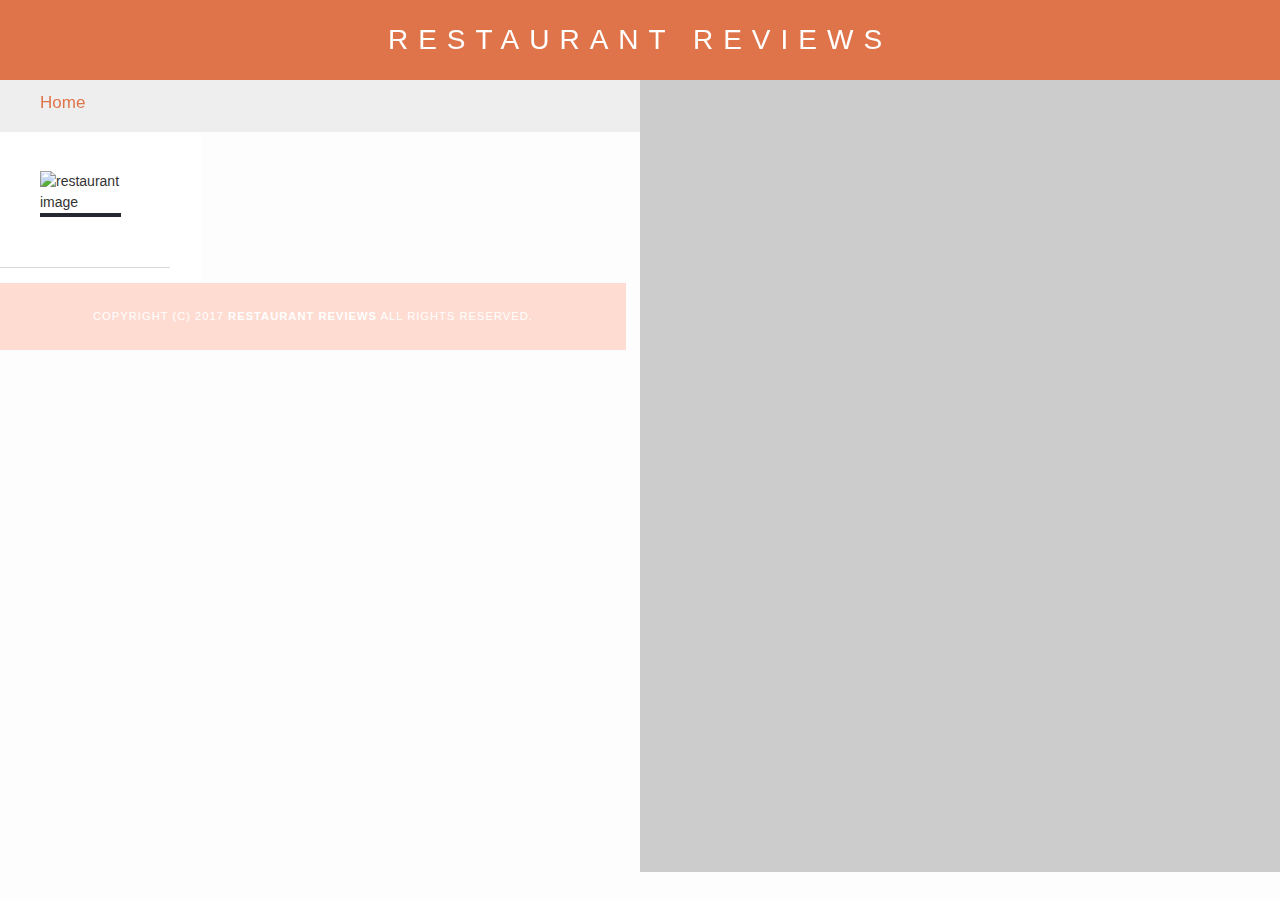
<file: restaurant.html>
<!DOCTYPE html>
<html>

<head>
  <!-- Normalize.css for better cross-browser consistency -->
  <link rel="stylesheet" src="//normalize-css.googlecode.com/svn/trunk/normalize.css" />
  <!-- Main CSS file -->
  <link rel="stylesheet" href="css/styles.css" type="text/css">
  <link rel="stylesheet" href="https://unpkg.com/leaflet@1.3.1/dist/leaflet.css" integrity="sha512-Rksm5RenBEKSKFjgI3a41vrjkw4EVPlJ3+OiI65vTjIdo9brlAacEuKOiQ5OFh7cOI1bkDwLqdLw3Zg0cRJAAQ==" crossorigin=""/>
  <meta name="viewport" content="width=device-width, initial-scale=1">
  <title>Restaurant Info</title>
</head>

<body class="inside">
  <!-- Beginning header -->
  <header>
    <!-- Beginning nav -->
    <nav>
      <h1><a href="/">Restaurant Reviews</a></h1>
    </nav>
    <!-- Beginning breadcrumb -->
    <ul id="breadcrumb" >
      <li><a href="/">Home</a></li>
    </ul>
    <!-- End breadcrumb -->
    <!-- End nav -->
  </header>
  <!-- End header -->

  <!-- Beginning main -->
  <main id="maincontent">
    <!-- Beginning map -->
    <section id="map-container" aria-label="restaurant map" role="application">
      <div id="map"></div>
    </section>
    <!-- End map -->
    <!-- Beginning restaurant -->
    <section id="restaurant-container" tabindex="0" aria-label="restaurant information">
      <h2 id="restaurant-name"></h2>
      <img id="restaurant-img" alt="restaurant image">
      <p id="restaurant-cuisine"></p>
      <p id="restaurant-address"></p>
      <table id="restaurant-hours"></table>
    </section>
    <!-- end restaurant -->
    <!-- Beginning reviews -->
    <section id="reviews-container">
      <ul id="reviews-list" tabindex="0"></ul>
    </section>
    <!-- End reviews -->
  </main>
  <!-- End main -->

  <!-- Beginning footer -->
  <footer id="footer">
    Copyright (c) 2017 <a href="/"><strong>Restaurant Reviews</strong></a> All Rights Reserved.
  </footer>
  <!-- End footer -->
  <script src="https://unpkg.com/leaflet@1.3.1/dist/leaflet.js" integrity="sha512-/Nsx9X4HebavoBvEBuyp3I7od5tA0UzAxs+j83KgC8PU0kgB4XiK4Lfe4y4cgBtaRJQEIFCW+oC506aPT2L1zw==" crossorigin=""></script>
  <!-- Beginning scripts -->
  <!-- Database helpers -->
  <script type="text/javascript" src="js/dbhelper.js"></script>
  <!-- Service Worker -->
  <script type="application/javascript" src="sw_register.js"></script>
  <!-- Main javascript file -->
  <script type="text/javascript" src="js/restaurant_info.js"></script>
  <!-- Google Maps -->
  <script async defer src="https://maps.googleapis.com/maps/api/js?key=AIzaSyA_tKbW6A5pQ-eupxI56myUnHLqYCzOjKo&libraries=places&callback=initMap"></script>
  <!-- End scripts -->

</body>

</html>
</file>
<file: css/styles.css>
@charset "utf-8";
/* CSS Document */

body,td,th,p{
	font-family: Arial, Helvetica, sans-serif;
	font-size: 14px;
	color: #333;
	line-height: 1.5;
}

body {
	background-color: #fdfdfd;
	margin: 0;
	position:relative;
}

ul, li {
	font-family: Arial, Helvetica, sans-serif;
	font-size: 1.0em;
	color: #333;
}

a {
	color: #fff;
	text-decoration: none;
}

a:hover, a:focus {
	color: #bfd8d2;
	text-decoration: none;
}

a img{
	border: none 0px #fff;
}

h1, h2, h3, h4, h5, h6 {
  font-family: Arial, Helvetica, sans-serif;
  margin: 0 0 20px;
}

article, aside, canvas, details, figcaption, figure, footer, header, hgroup, menu, nav, section {
	display: block;
}

#maincontent {
  background-color: #fff;
  min-height: 100%;
}

#footer {
  background-color: #fedcd2;
  color: #fff;
  font-size: 0.8em;
  letter-spacing: 1px;
  padding: 25px;
  text-align: center;
  text-transform: uppercase;
}
/* ====================== Navigation ====================== */
nav {
  width: 100%;
  height: 80px;
  background-color: #df744a;
  text-align:center;
	display: flex;
}

nav h1 {
  margin: auto;
}

nav h1 a {
  color: #fff;
  font-size: 1em;
  font-weight: 200;
  letter-spacing: 10px;
  text-transform: uppercase;
}

#breadcrumb {
    padding: 10px 40px 16px;
    list-style: none;
    background-color: #eee;
    font-size: 17px;
    margin: 0;
}

/* Display list items side by side */
#breadcrumb li {
    display: inline;
    font-size: 1em;
}

/* Add a slash symbol (/) before/behind each list item */
#breadcrumb li+li:before {
    padding: 8px;
    color: black;
    content: "/\00a0";
}

/* Add a color to all links inside the list */
#breadcrumb li a {
    color: #df744a;
    text-decoration: none;
}

/* Add a color on mouse-over */
#breadcrumb li a:hover {
    color: #01447e;
    text-decoration: underline;
}
/* ====================== Map ====================== */
#map {
  height: 400px;
  width: 100%;
  background-color: #ccc;
}
/* ====================== Restaurant Filtering ====================== */
.filter-options {
  text-align: center;
  align-items: center;
  width: 100%;
  height: auto;
  background-color: #dcb239;
	padding: 10px 0 3px;
}

.filter-options h2 {
  color: white;
  font-size: 1rem;
  font-weight: normal;
  line-height: 1;
  margin: 0 20px;
}

.filter-options select {
  background-color: white;
  border: 1px solid #fff;
  font-family: Arial,sans-serif;
  font-size: 1.1em;
  height: 35px;
  letter-spacing: 0;
  margin: 10px;
  padding: 0 10px;
  width: 200px;
}

/* ====================== Restaurant Listing ====================== */
#restaurants-list {
  display: flex;
  flex-wrap: wrap;
  align-items: center;
  justify-content: center;
  background-color: #f3f3f3;
  list-style: outside none none;
  margin: 0;
  padding: 30px 15px 60px;
  text-align: center;
}
#restaurants-list li {
  display: flex;
  flex-direction: column;
  background-color: #fff;
  border: 2px solid #ccc;
  font-family: Arial,sans-serif;
  margin: 15px;
  min-height: 380px;
  padding: 0 0 15px;
  text-align: left;
  max-width: 85%;
}
#restaurants-list .restaurant-img {
  background-color: #ccc;
  display: block;
  margin: 0;
  max-width: 100%;
  min-height: auto;
  min-width: 100%;
}
#restaurants-list li h1 {
  color: #df744a;
  font-family: Arial,sans-serif;
  font-size: 1.3em;
  font-weight: 200;
  letter-spacing: 0;
  line-height: 1.3;
  margin: 20px 0 10px;
  text-transform: uppercase;
  padding: 0 20px;
  height: 25px;
}
#restaurants-list p {
  font-size: 1.1em;
  margin: 0;
  padding: 0 20px;
  width: 55%;
}
#restaurants-list li a {
  background-color: #df744a;
  border-bottom: 3px solid #eee;
  color: #fff;
  display: inline-block;
  font-size: 1.0em;
  margin: 15px 0 0;
  padding: 10px 42px 10px;
  text-align: center;
  text-decoration: none;
  text-transform: uppercase;
}

/* ====================== Restaurant Details ====================== */
.inside {
  display: flex;
  flex-direction: row;
  flex-flow: wrap;
  width: 100%;
}
.inside header {
  width: 100%;
}
.inside #map-container {
  position: relative;
  width: 100%;
  height: 270px;
}
.inside #map {
  background-color: #ccc;
  height: 100%;
  width: 100%;
}
.inside #footer {
  width: 100%;
}

#restaurant-name {
  color: #df744a;
  font-family: Arial,sans-serif;
  font-size: 2.0em;
  font-weight: 200;
  letter-spacing: 0;
  margin: 15px 0 30px;
  text-transform: uppercase;
  line-height: 1.1;
}
#restaurant-img {
	width: 100%;
}
#restaurant-address {
  font-size: 1.2em;
  margin: 10px 0px;
}
#restaurant-cuisine {
  background-color: #252831;
  color: #fff;
  font-size: 1.2em;
  font-weight: 300;
  letter-spacing: 10px;
  margin: 0 0 20px;
  padding: 2px 0;
  text-align: center;
  text-transform: uppercase;
}
#restaurant-container, #reviews-container {
  border-bottom: 1px solid #d9d9d9;
  border-top: 1px solid #fff;
  padding: 40px 30px;
}
#reviews-container {
  padding: 30px 40px 80px;
}
#reviews-container h2 {
  color: #df744a;
  font-size: 2.4em;
  font-weight: 300;
  letter-spacing: -1px;
  padding-bottom: 1px;
}
#reviews-list {
  margin: 0;
  padding: 0;
}
#reviews-list li {
  background-color: #fff;
    border: 2px solid #f3f3f3;
  display: block;
  list-style-type: none;
  margin: 0 0 30px;
  overflow: hidden;
  padding: 20px 20px;
  position: relative;
}
#reviews-list li p {
  margin: 0 0 10px;
}

#restaurant-hours td {
  color: #666;
}

/* ====================== Media Queries ====================== */

@media (min-width: 458px) {
  .filter-options {
    text-align: left;
  }
}

@media (min-width: 640px) and (max-width: 929px){
  #restaurants-list li {
    max-width: 42%;
  }
  #restaurants-list li h1 {
    height: 35px;
  }
}

@media (min-width: 930px) {
  #restaurants-list li {
    max-width: 30%;
  }
  #restaurants-list p {
    width: 66%;
  }
  #restaurants-list li h1 {
    height: 41px;
  }

  .inside header {
    position: fixed;
    top: 0;
    width: 100%;
    z-index: 1000;
  }
  .inside #map-container {
    background: blue none repeat scroll 0 0;
    height: 88%;
    position: fixed;
    right: 0;
    top: 80px;
    width: 50%;
  }
  #breadcrumb {
    width: calc(50% - 80px);
  }
  #restaurant-img {
    width: 90%;
  }
  #restaurant-container {
    width: 45%;
    padding: 140px 40px 30px;
  }
  #reviews-container {
    width: 45%;
    padding: 40px 30px;
  }
  #restaurant-cuisine {
    width: 90%;
  }
  #reviews-list li {
    width: 85%;
  }
  .inside #footer {
    bottom: 0;
    position: absolute;
    width: 45%;
  }
}
</file>
